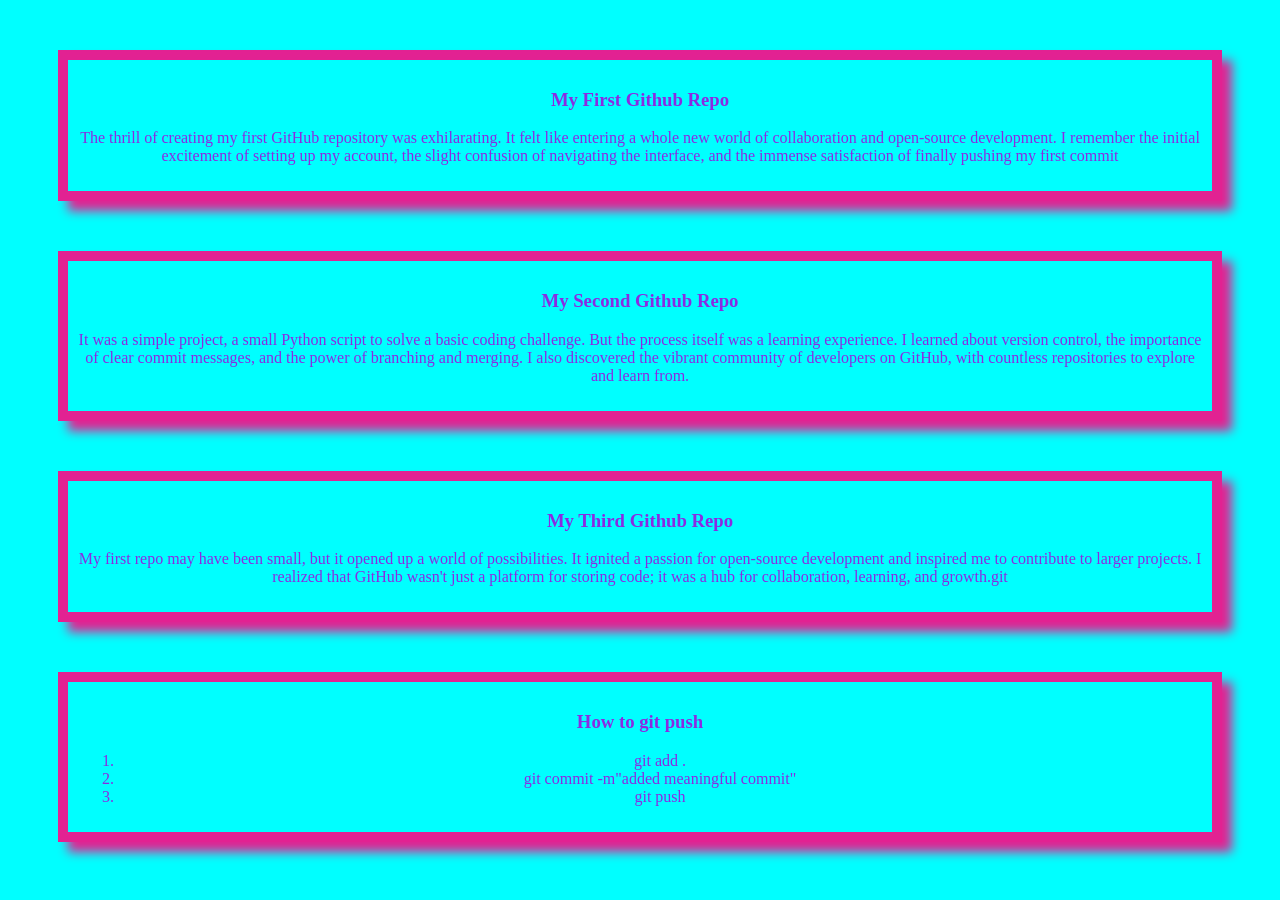
<file: index.html>
<!DOCTYPE html>
<html lang="en">
<head>
    <meta charset="UTF-8">
    <meta name="viewport" content="width=device-width, initial-scale=1.0">
    <title>My First Github Repo</title>
    <link rel="stylesheet" href="gittustyle.css">
</head>
<body>
    <div>
        <h3>My First Github Repo</h3>
        <p>The thrill of creating my first GitHub repository was exhilarating. It felt like entering a whole new world of collaboration and open-source development. I remember the initial excitement of setting up my account, the slight confusion of navigating the interface, and the immense satisfaction of finally pushing my first commit</p>
    </div>
    <div>
        <h3>My Second Github Repo</h3>
        <p>It was a simple project, a small Python script to solve a basic coding challenge. But the process itself was a learning experience. I learned about version control, the importance of clear commit messages, and the power of branching and merging. I also discovered the vibrant community of developers on GitHub, with countless repositories to explore and learn from.</p>
    </div>
    <div>
        <h3>My Third Github Repo</h3>
        <p>My first repo may have been small, but it opened up a world of possibilities. It ignited a passion for open-source development and inspired me to contribute to larger projects. I realized that GitHub wasn't just a platform for storing code; it was a hub for collaboration, learning, and growth.git</p>
    </div>
    <div>
        <h3>How to git push</h3>
        <ol>
            <li>git add .</li>
            <li>git commit -m"added meaningful commit"</li>
            <li>git push</li>
        </ol>
    </div>
</body>
</html>
</file>
<file: gittustyle.css>
div{
    background-color: aqua;
    color: blueviolet;
    padding: 10px;
    margin: 50px;
    border: 10px solid rgb(226, 34, 146);
    box-shadow: 10px 10px 10px rgb(226, 34, 146);
    text-align: center;
}
*{
    background-color: aqua;
}
</file>
